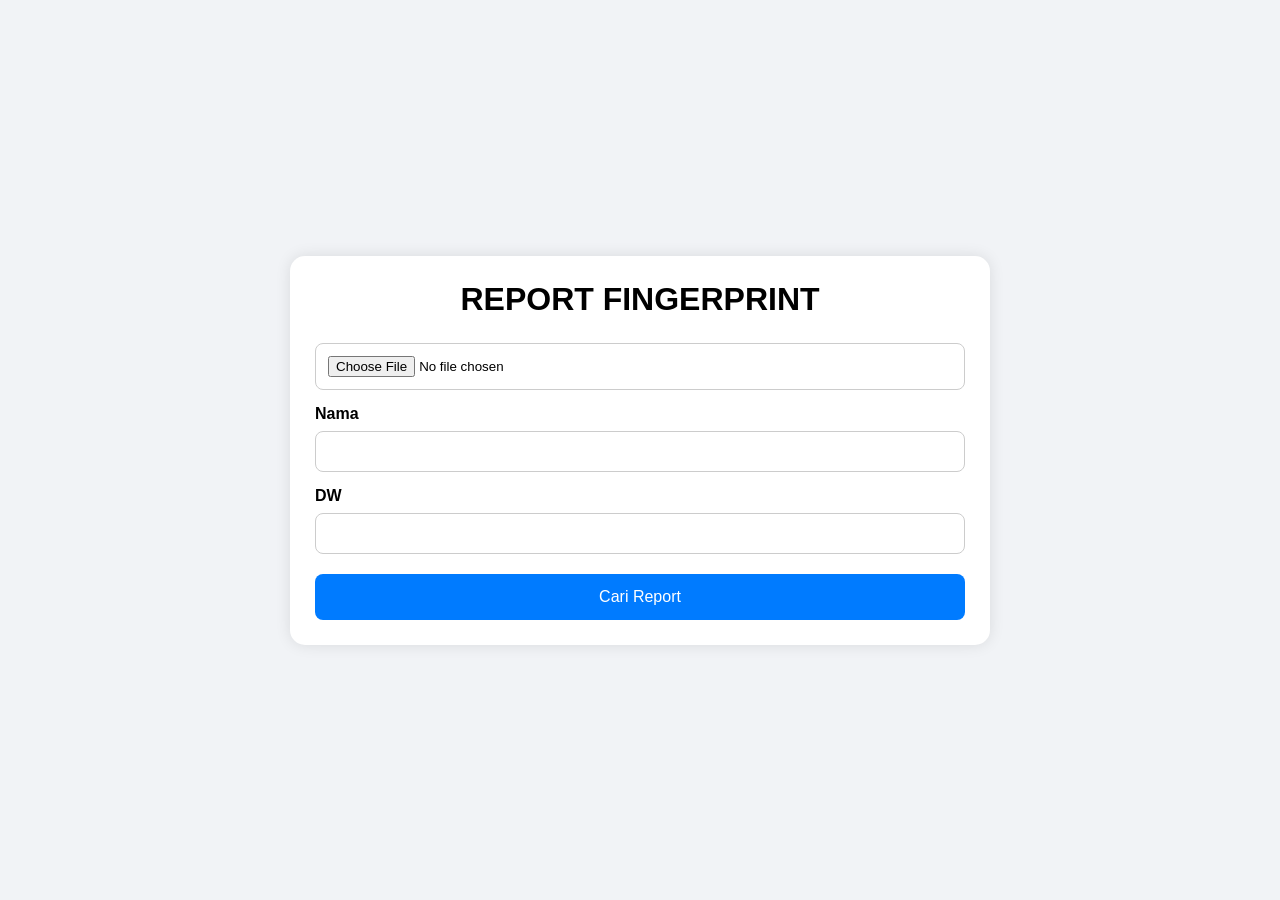
<file: new.html>
<!DOCTYPE html>
<html lang="id">
<head>

  <meta charset="UTF-8">
  <meta name="viewport" content="width=device-width, initial-scale=1.0">

  <title>Report Fingerprint</title>

  <link rel="stylesheet" href="new2.css">

</head>
<body>

<div class="container">

    <div class="card">

        <h1>REPORT FINGERPRINT</h1>

        <input type="file" id="csvFile" accept=".csv">

        <div class="form-group">

            <label>Nama</label>
            <input type="text" id="nama">

        </div>

        <div class="form-group">

            <label>DW</label>
            <input type="text" id="dw">

        </div>

        <button onclick="cariReport()">
            Cari Report
        </button>

        <div id="hasil"></div>

    </div>

</div>

<script src="new3.js"></script>

</body>
</html>
</file>
<file: new2.css>
*{
    margin:0;
    padding:0;
    box-sizing:border-box;
}

body{
    font-family:Arial, sans-serif;
    background:#f1f3f6;
}

.container{
    width:100%;
    min-height:100vh;
    display:flex;
    justify-content:center;
    align-items:center;
    padding:20px;
}

.card{
    width:100%;
    max-width:700px;
    background:white;
    padding:25px;
    border-radius:15px;
    box-shadow:0 0 15px rgba(0,0,0,0.1);
}

h1{
    text-align:center;
    margin-bottom:25px;
}

.form-group{
    margin-top:15px;
}

label{
    display:block;
    margin-bottom:8px;
    font-weight:bold;
}

input{
    width:100%;
    padding:12px;
    border:1px solid #ccc;
    border-radius:8px;
}

button{
    width:100%;
    margin-top:20px;
    padding:14px;
    border:none;
    border-radius:8px;
    background:#007bff;
    color:white;
    font-size:16px;
}

table{
    width:100%;
    border-collapse:collapse;
    margin-top:25px;
}

table th{
    background:#007bff;
    color:white;
    padding:10px;
}

table td{
    border:1px solid #ddd;
    padding:10px;
    text-align:center;
}
</file>
